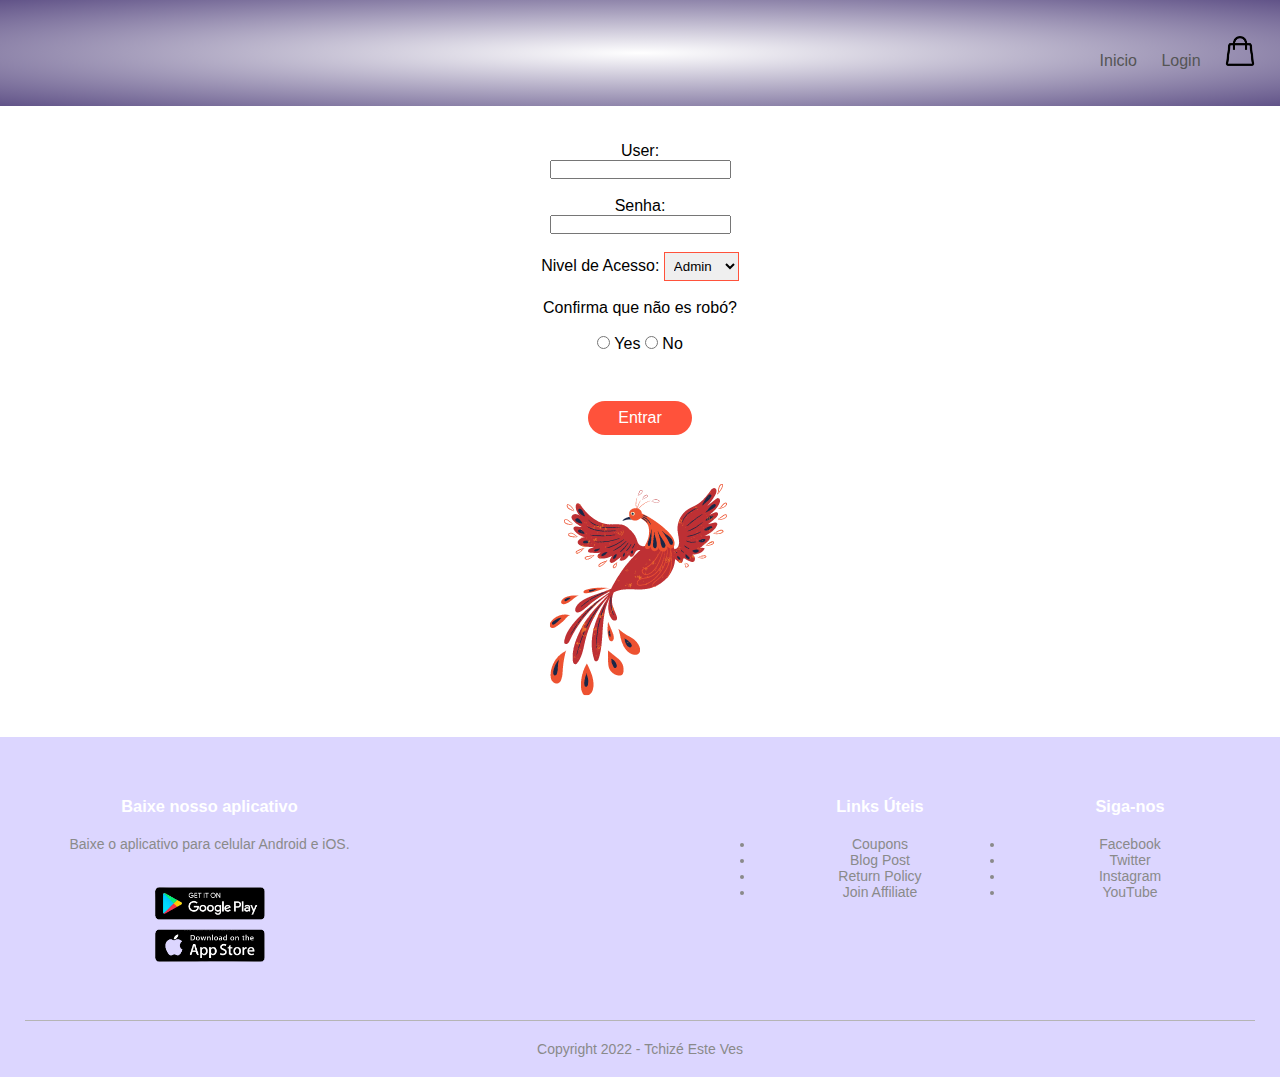
<file: login.html>
<!DOCTYPE html>
<html lang="pt">
<head>
    <meta charset="UTF-8">
    <meta http-equiv="X-UA-Compatible" content="IE=edge">
    <meta name="viewport" content="width=device-width, initial-scale=1.0">
    
    <link rel="stylesheet" type="text/css" href="css/style1.css">
    


    <link rel="stylesheet" href="css/style.css">

    <title>Login</title>
</head>
<body>
    <div class="header">
    <div class="container">
        <div class="nav">
            <div class="lo">
                <br>
                <br>
              
            </div>
            <nav>
                <ul>
                    <li><a href="index.html">Inicio</a></li>
                   
                    
                    <li><a href="login.html">Login</a></li>
                
                </ul>
                <img src="img/cart.png" width="30px" height="30px">
            </nav>
        </div>
        <br>
        <br>
    </div>
</div>
    <br><br>

    <form action="/submit" method="POST">
        <label for="User">User:</label><br>
        <input type="text" id="User" name="User"><br><br>
        <label for="Senha">Senha:</label><br>
        <input type="Senha" id="Senha" name="Senha"><br><br>
    
    
        <label for="NivelAcesso">Nivel de Acesso:</label>
        <select name="NivelAcesso" id="NivelAcesso">
            <option value="Admin">Admin</option>
            <option value="Normal">Normal</option>
            <option value="Cliente">Cliente</option>
        </select>
        <br><br>
    
        <label>Confirma que não es robó?</label><br><br>
    
    
            <input type="radio" id="yes" name="option" value="yes">
            <label for="yes">Yes</label>
            <input type="radio" id="no" name="option" value="no">
            <label for="no">No</label><br>
    
        <br>
            <a href="#" class="btn btn-danger btn-xs">Entrar</a>
    </form>
    <img src="img/phoenix.png" alt="phoenix" width="250" height="250">
    
    <br><br>
    <div class="footer">
        <div class="container">
            <div class="row">
                <div class="footer-col-1">
                    <h3>Baixe nosso aplicativo</h3>
                    <p>Baixe o aplicativo para celular Android e iOS.</p>
                    <div class="app-logo">
                        <img src="img/store.png" >
                    </div>
                </div>
                <div class="footer-col-2">
                   
                </div>
                <div class="footer-col-3">
                    <h3>Links Úteis</h3>
                    <ul>
                        <li>Coupons</li>
                        <li>Blog Post</li>
                        <li>Return Policy</li>
                        <li>Join Affiliate</li>
                    </ul>
                </div>
                <div class="footer-col-4">
                    <h3>Siga-nos</h3>
                    <ul>
                        <li>Facebook</li>
                        <li>Twitter</li>
                        <li>Instagram</li>
                        <li>YouTube</li>
                    </ul>
                </div>
            </div>
            <hr>
            <p class="copyright">Copyright 2022 - Tchizé Este Ves</p>
        </div>
    </div>

  
</body>
</html>
</file>
<file: css/style1.css>
body {
  text-align: center;
font-family: Arial, Helvetica, sans-serif;
 background-color: white;
  }
</file>
<file: css/style.css>
*{
    margin: 0;
    padding: 0;
    box-sizing: border-box;
}
.navbar{
    display: flex;
    align-items: center;
    padding: 20px;
}
nav{
    flex: 1;
    text-align: right;
}
nav ul{
    display: inline-block;
    list-style-type: none;
}
nav ul li{
    display: inline-block;
    margin-right: 20px;
}
a{
    text-decoration: none;
    color: #555;
}
p{
    color: #555;
}
.container{
    max-width: 1300px;
    margin: auto;
    padding-left: 25px;
    padding-right: 25px;
}
.row{
    display: flex;
    align-self: center;
    flex-wrap: wrap;
    justify-content: space-around;
}
.col-2{
    flex-basis: 50%;
    min-width: 300px;
}
.col-2 img{
    max-width: 100%;
    padding: 50px 0;
}
.col-2 h3{
    font-size: 50px;
    line-height: 60px;
    margin: 25px 0;
}
.btn{
    display: inline-block;
    background: #ff523b;
    color: #fff;
    padding: 8px 30px;
    margin: 30px 0;
    border-radius: 30px;
    transition: background 0.5s;
}
.btn:hover{
    background: #563434;
}
.header{
    background: radial-gradient(#fff,#615388);
}
.header .row{
    margin-top: 70px;
   
}
.categories{
    margin: 100px 0;
}
.col-3{
    flex-basis: 15%;
    min-width: 250px;
    margin-bottom: 30px;
}
.col-3 img{
    width: 100;
}
.small-container{
    max-width: 1080px;
    margin: auto;
    padding-left: 25px;
    padding-right: 25px;
}
.col-4{
    flex-basis: 25%;
    padding: 10px;
    min-width: 200px;
    margin-bottom: 50px;
    transition: transform 0.2s;
}
.col-4 img{
    width: 100%;
}
.title{
    text-align: center;
    margin: 0 auto 80px;
    position: relative;
    line-height: 60px;
    color: #555;
}
.title::after{
    content: '';
    background: #ff523b;
    width: 80px;
    height: 5px;
    border-radius: 5px;
    position: absolute;
    bottom: 0;
    left: 50%;
    transform: translateX(-50%);
}
h4{
    color: #555;
    font-weight: normal;
}
.col-4 p{
    font-size: 14px;
    color: #ff523b;
}
.col-4:hover{
    transform: translateY(-5px);
}
.offer{
    background: radial-gradient(#fff,#dcd6ff);
    margin-top: 80px;
    padding: 30px 0;
   
}
.cil-2 .offer-img{
    padding: 50px;
    text-align: right;
   
}
small{
    color: #555;
}
.testimonial{
    padding-top: 100px;
}
.testimonial .col-3{
    text-align: center;
    padding: 40px 20px;
    box-shadow: 0 0 20px 0px rgba(0, 0, 0, 1);
    cursor: pointer;
    transition: transform 0.5s;
}
.testimonial .col-3 img{
    width: 50px;
    height: 50px;
    margin-top: 20px;
    border-radius: 50%;
}
.testimonial .col-3:hover{
    transform: translateY(-10px);
}
.col-3 p{
    font-size: 12px;
    margin: 12px 0;
    color: #777;
}
.testimonial .col-3 h3{
    font-weight: 600;
    color: #555;
    font-size: 16px;
}
.brands{
    margin: 100px auto;
}
.col-5{
    width: 160px;
}
.col-5 img{
    width: 100%;
    cursor: pointer;
    filter: grayscale(100%);
}
.col-5 img:hover{
    filter: grayscale(0);
}
.footer{
    background: #dcd6ff;
    color: #8a8a8a;
    font-size: 14px;
    padding: 60px 0 20px;
}
.footer p{
    color: #8a8a8a;
}
.footer h3{
    color: #fff;
    margin-bottom: 20px;
}
.footer-col-1, .footer-col-2, .footer-col-3, .footer-col-4{
    min-width: 250px;
    margin-bottom: 20px;
} 
.footer-col-1{
    flex-basis: 30%;
}
.footer-col-2{
    flex: 1;
    text-align: center;
}
.footer-col-2 img{
    width: 180px;
    margin-bottom: 20px;
}
.footer-col-3, .footer-col-4{
    flex-basis: 12%;
    text-align: center;
}
.app-logo{
    margin-top: 20px;
}
.app-logo img{
    width: 140px;
}
.footer hr{
    border: none;
    background: #b5b5b5;
    height: 1px;
    margin: 20px 0;
}
.copyright{
    text-align: center;
}
.row-2{
    justify-content: space-between;
    margin: 100px auto 50px;
}
select{
    border: 1px solid #ff523b;
    padding: 5px;
}
select:focus{
    outline: none;
}
.page-btn{
    margin: 0 auto 80px;
}
.page-btn span{
    border: 1px solid #ff523b;
    margin-left: 10px;
    width: 40px;
    height: 40px;
    text-align: center;
    line-height: 40px;
    cursor: pointer;
}
.page-btn span:hover{
    background: #ff523b;
    color: #fff;
}
</file>
